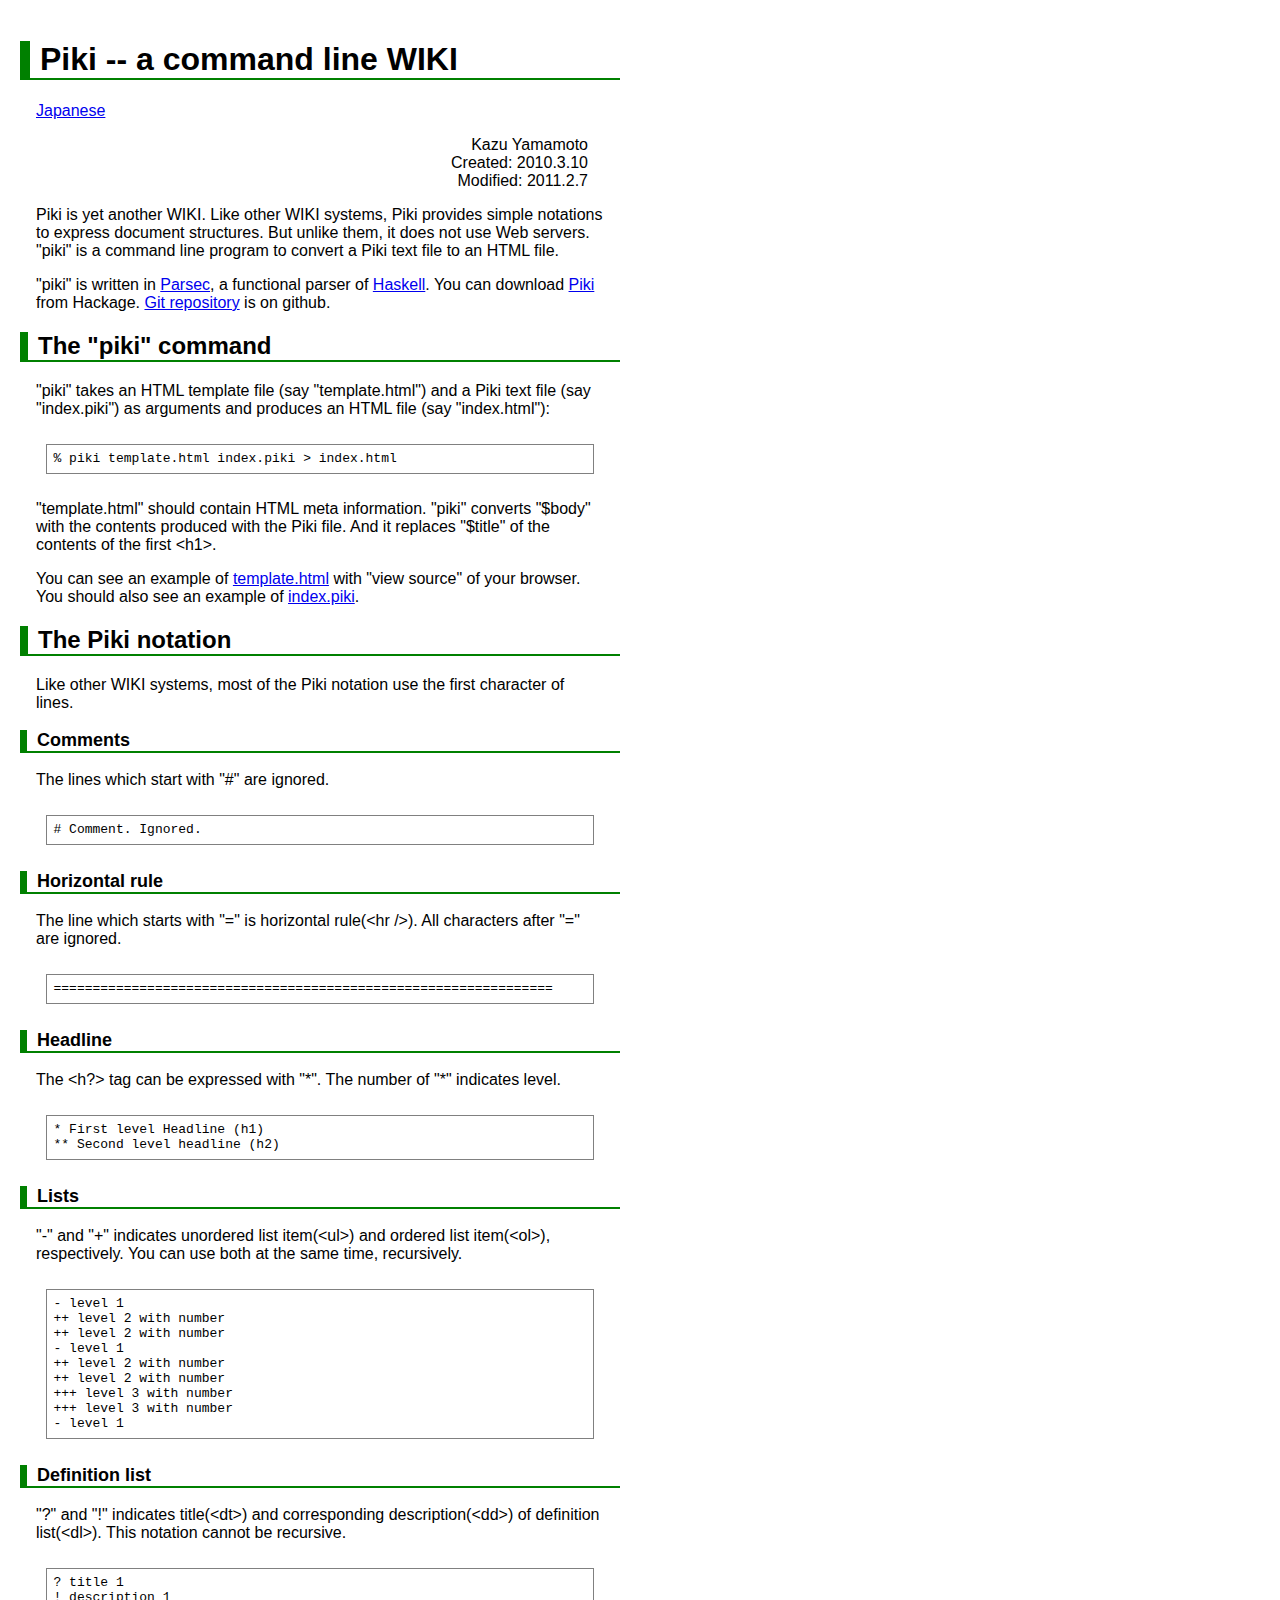
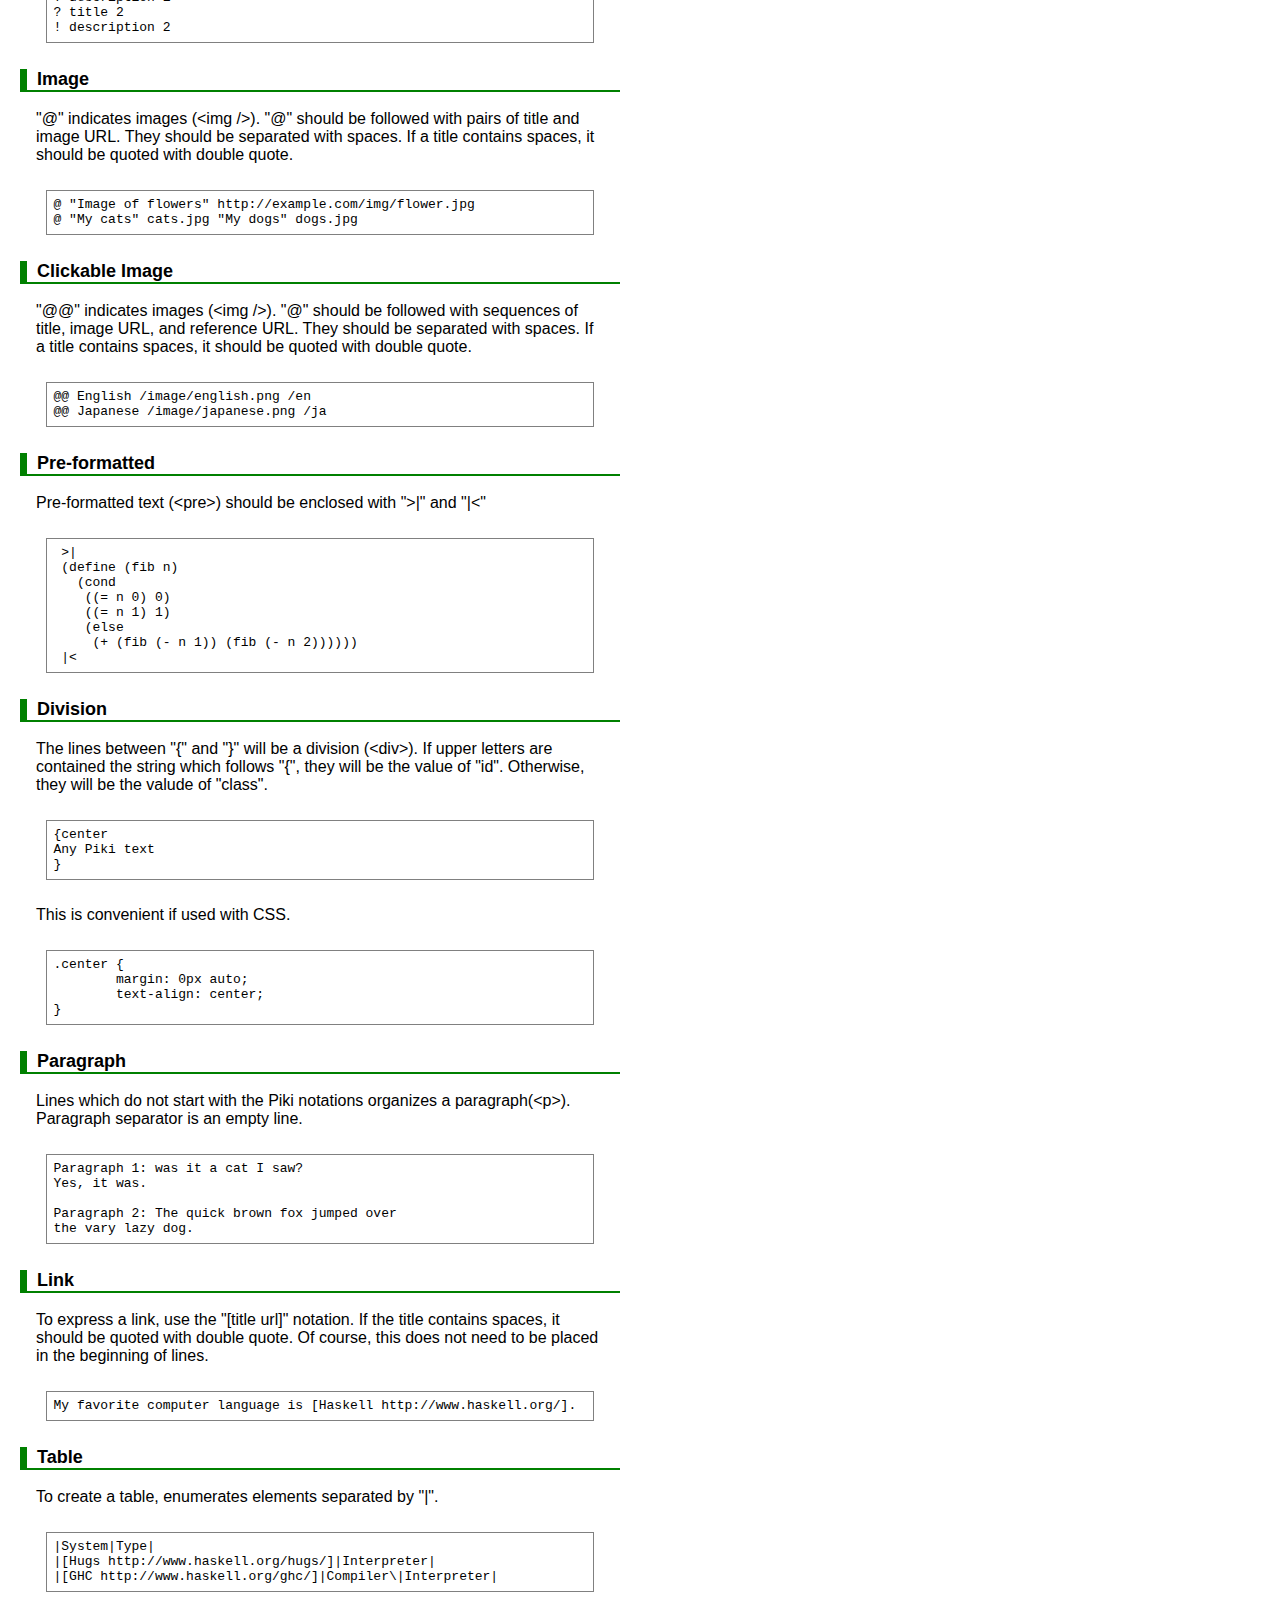
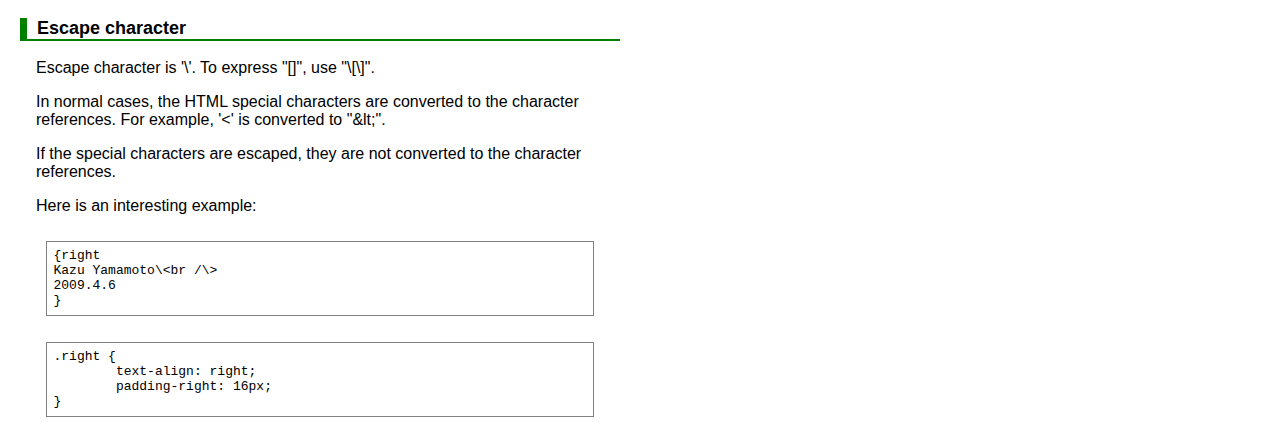
<file: doc/en/index.html>
<!DOCTYPE html>
<html>
<head>
<meta charset="UTF-8" />
<link rel="stylesheet" href="default.css" media="all" />
<title>Piki -- a command line WIKI</title>
</head>
<body>
<div id="main">
<h1>Piki -- a command line WIKI</h1>
<p><a href="../ja/">Japanese</a></p>
<div class="right">
<p>Kazu Yamamoto<br />
Created: 2010.3.10<br />
Modified: 2011.2.7</p>
</div>
<p>Piki is yet another WIKI. Like other WIKI systems, Piki provides
simple notations to express document structures. But unlike them,
it does not use Web servers.
&quot;piki&quot; is a command line program to convert a Piki text file to
an HTML file.</p>
<p>&quot;piki&quot; is written in
<a href="http://research.microsoft.com/en-us/um/people/daan/parsec.html">Parsec</a>,
a functional parser of <a href="http://www.haskell.org">Haskell</a>.
You can download <a href="http://hackage.haskell.org/package/piki">Piki</a> from Hackage.
<a href="http://github.com/kazu-yamamoto/piki">Git repository</a> is on github.</p>
<h2>The &quot;piki&quot; command</h2>
<p>&quot;piki&quot; takes an HTML template file (say &quot;template.html&quot;) and a Piki
text file (say &quot;index.piki&quot;) as arguments and produces an HTML file
(say &quot;index.html&quot;):</p>
<pre>
% piki template.html index.piki &gt; index.html
</pre>
<p>&quot;template.html&quot; should contain HTML meta information. &quot;piki&quot; converts
&quot;$body&quot; with the contents produced with the Piki file. And it
replaces &quot;$title&quot; of the contents of the first &lt;h1&gt;.</p>
<p>You can see an example of <a href="template.html">template.html</a> with
&quot;view source&quot; of your browser. You should also see
an example of <a href="index.piki">index.piki</a>.</p>
<h2>The Piki notation</h2>
<p>Like other WIKI systems, most of the Piki notation use the first character
of lines.</p>
<h3>Comments</h3>
<p>The lines which start with &quot;#&quot; are ignored.</p>
<pre>
# Comment. Ignored.
</pre>
<h3>Horizontal rule</h3>
<p>The line which starts with &quot;=&quot; is horizontal rule(&lt;hr /&gt;).
All characters after &quot;=&quot; are ignored.</p>
<pre>
================================================================
</pre>
<h3>Headline</h3>
<p>The &lt;h?&gt; tag can be expressed with &quot;*&quot;. The number of &quot;*&quot; indicates
level.</p>
<pre>
* First level Headline (h1)
** Second level headline (h2)
</pre>
<h3>Lists</h3>
<p>&quot;-&quot; and &quot;+&quot; indicates unordered list item(&lt;ul&gt;) and ordered list
item(&lt;ol&gt;), respectively. You can use both at the same time,
recursively.</p>
<pre>
- level 1
++ level 2 with number
++ level 2 with number
- level 1
++ level 2 with number
++ level 2 with number
+++ level 3 with number
+++ level 3 with number
- level 1
</pre>
<h3>Definition list</h3>
<p>&quot;?&quot; and &quot;!&quot; indicates title(&lt;dt&gt;) and corresponding description(&lt;dd&gt;)
of definition list(&lt;dl&gt;). This notation cannot be recursive.</p>
<pre>
? title 1
! description 1
? title 2
! description 2
</pre>
<h3>Image</h3>
<p>&quot;@&quot; indicates images (&lt;img /&gt;). &quot;@&quot; should be followed with
pairs of title and image URL. They should be separated with spaces. If a title
contains spaces, it should be quoted with double quote.</p>
<pre>
@ &quot;Image of flowers&quot; http://example.com/img/flower.jpg
@ &quot;My cats&quot; cats.jpg &quot;My dogs&quot; dogs.jpg
</pre>
<h3>Clickable Image</h3>
<p>&quot;@@&quot; indicates images (&lt;img /&gt;). &quot;@&quot; should be followed with
sequences of title, image URL, and reference URL.
They should be separated with spaces. If a title
contains spaces, it should be quoted with double quote.</p>
<pre>
@@ English /image/english.png /en
@@ Japanese /image/japanese.png /ja
</pre>
<h3>Pre-formatted</h3>
<p>Pre-formatted text (&lt;pre&gt;) should be enclosed with &quot;&gt;|&quot; and &quot;|&lt;&quot;</p>
<pre>
 &gt;|
 (define (fib n) 
   (cond
    ((= n 0) 0)
    ((= n 1) 1)
    (else
     (+ (fib (- n 1)) (fib (- n 2))))))
 |&lt;
</pre>
<h3>Division</h3>
<p>The lines between &quot;{&quot; and &quot;}&quot; will be a division (&lt;div&gt;). If upper
letters are contained the string which follows &quot;{&quot;,
they will be the value of &quot;id&quot;. Otherwise,
they will be the valude of &quot;class&quot;.</p>
<pre>
{center
Any Piki text
}
</pre>
<p>This is convenient if used with CSS.</p>
<pre>
.center {
        margin: 0px auto;
        text-align: center;
}
</pre>
<h3>Paragraph</h3>
<p>Lines which do not start with the Piki notations organizes a paragraph(&lt;p&gt;).
Paragraph separator is an empty line.</p>
<pre>
Paragraph 1: was it a cat I saw?
Yes, it was.

Paragraph 2: The quick brown fox jumped over
the vary lazy dog.
</pre>
<h3>Link</h3>
<p>To express a link, use the &quot;[title url]&quot; notation.
If the title contains spaces, it should be quoted with double quote.
Of course, this does not need to be placed in the beginning of lines.</p>
<pre>
My favorite computer language is [Haskell http://www.haskell.org/].
</pre>
<h3>Table</h3>
<p>To create a table, enumerates elements separated by &quot;|&quot;.</p>
<pre>
|System|Type|
|[Hugs http://www.haskell.org/hugs/]|Interpreter|
|[GHC http://www.haskell.org/ghc/]|Compiler\|Interpreter|
</pre>
<h3>Escape character</h3>
<p>Escape character is '\'. To express &quot;[]&quot;, use &quot;\[\]&quot;.</p>
<p>In normal cases, the HTML special characters are converted to
the character references. For example, '&lt;' is converted to &quot;&amp;lt;&quot;.</p>
<p>If the special characters are escaped, they are not
converted to the character references.</p>
<p>Here is an interesting example:</p>
<pre>
{right
Kazu Yamamoto\&lt;br /\&gt;
2009.4.6
}
</pre>
<pre>
.right {
        text-align: right;
        padding-right: 16px;
}
</pre>
</div>
</body>
</html>
</file>
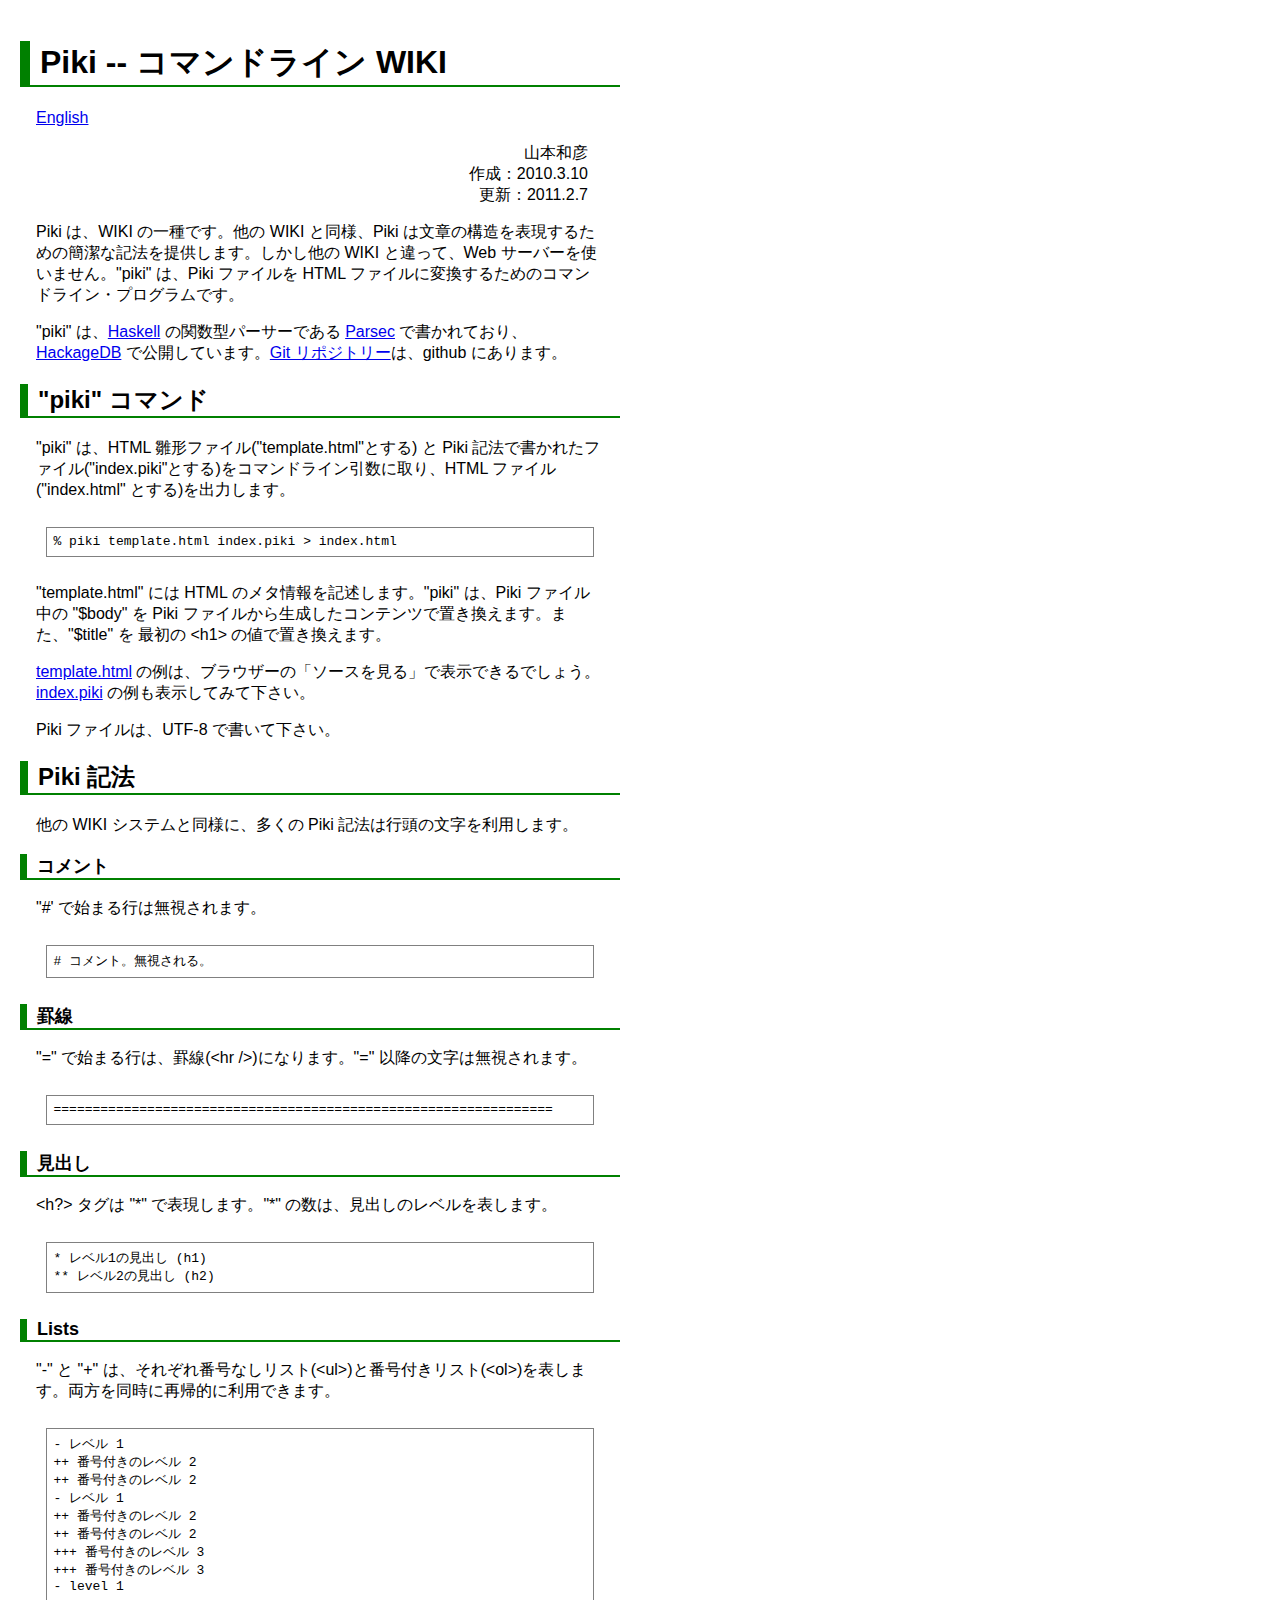
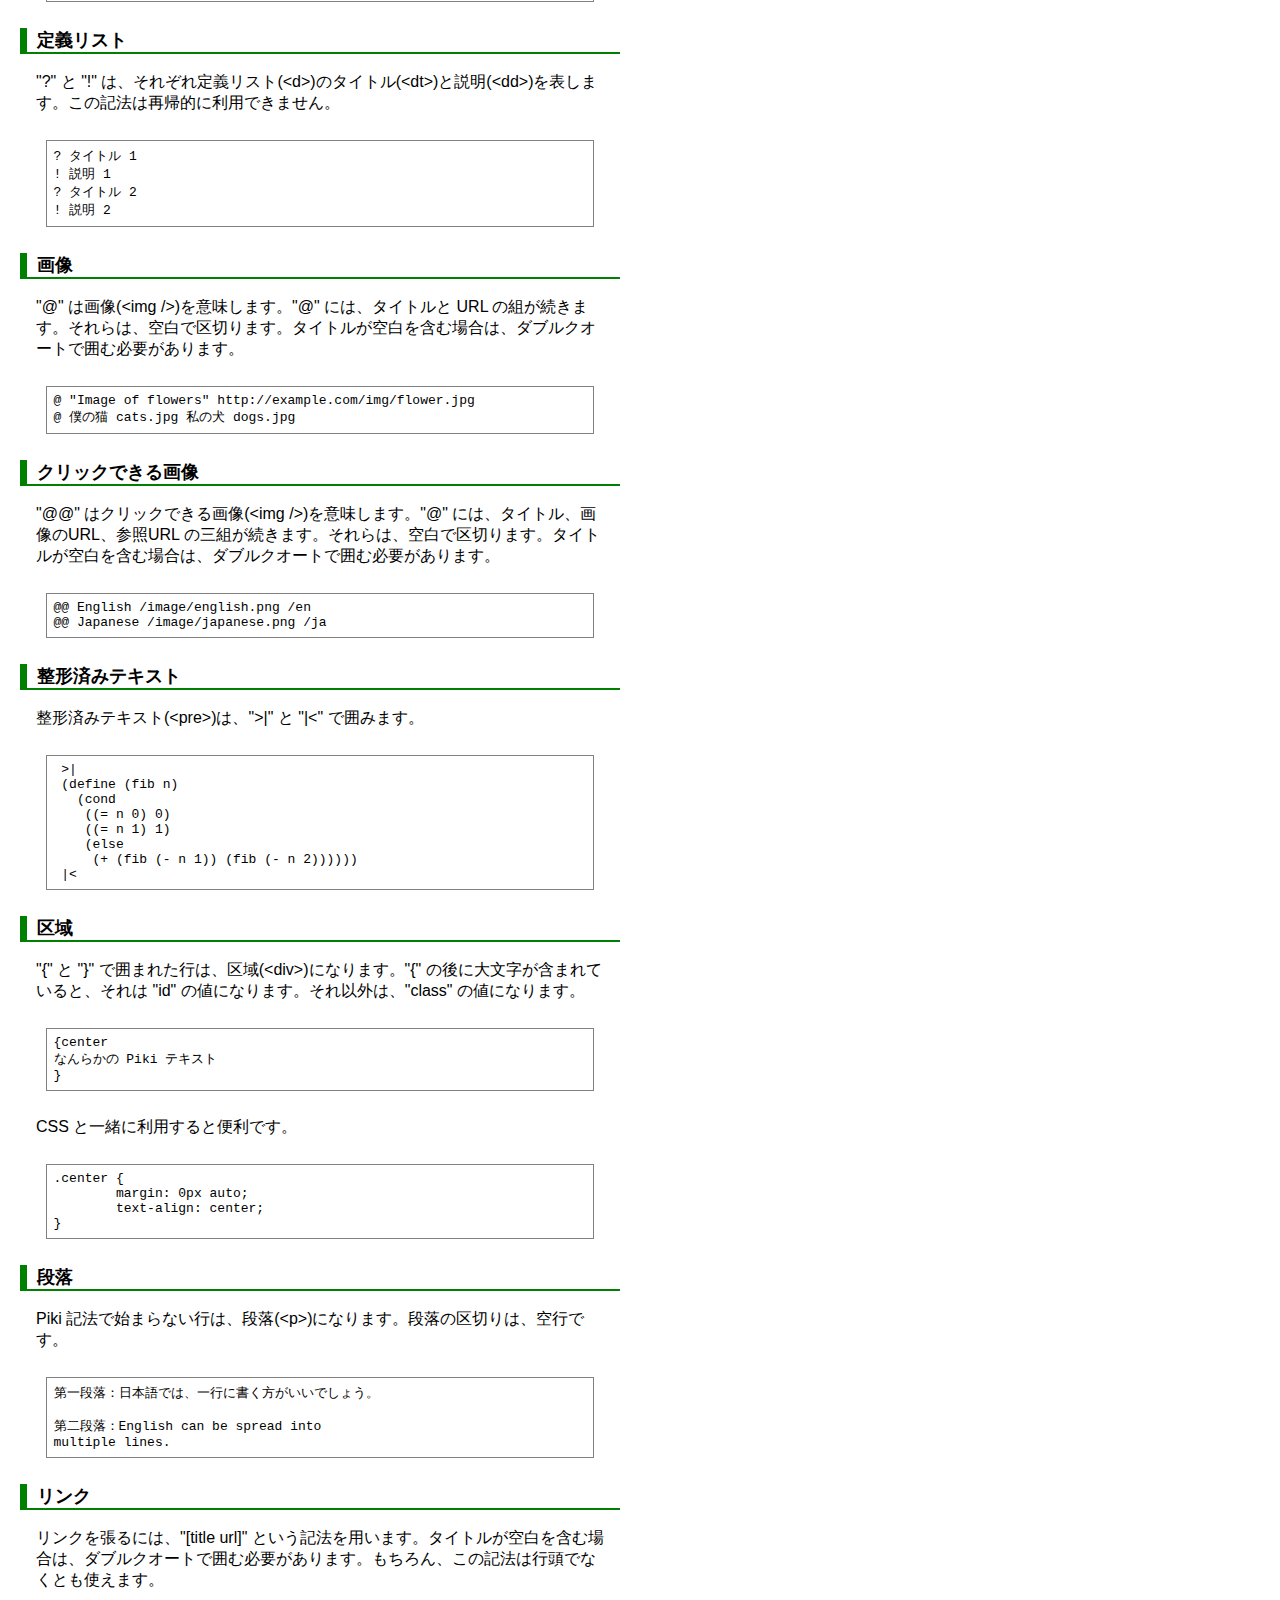
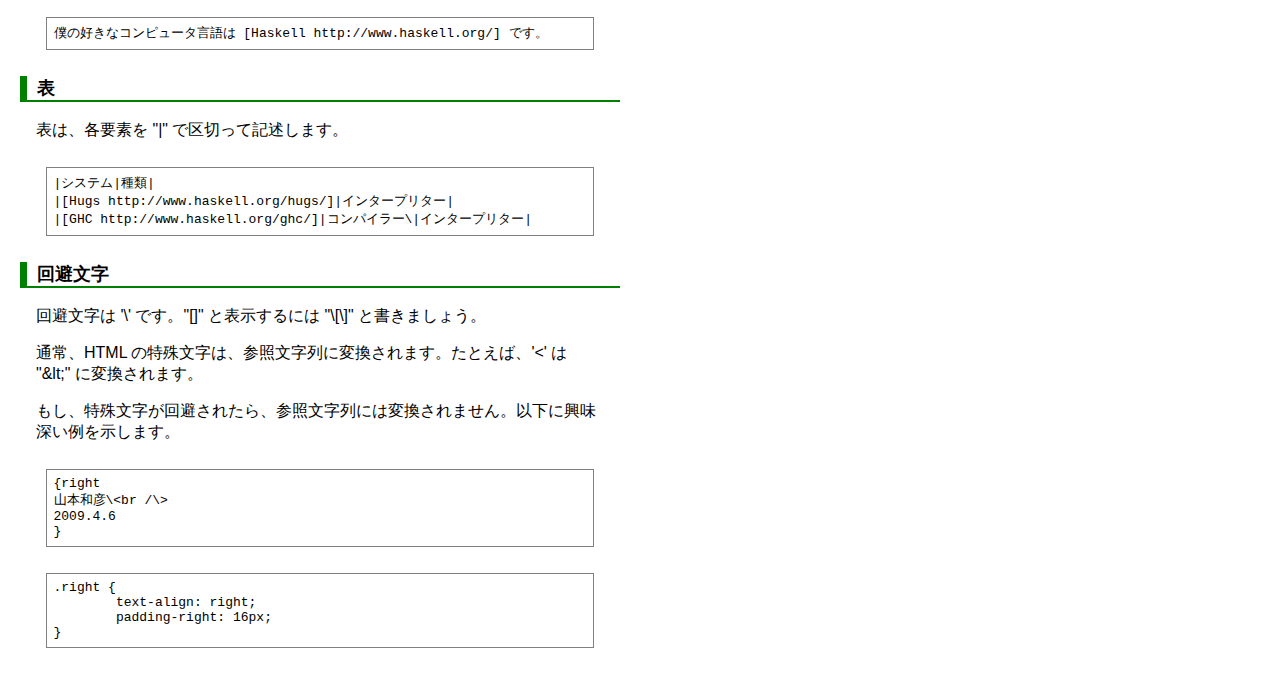
<file: doc/ja/index.html>
<!DOCTYPE html>
<html>
<head>
<meta charset="UTF-8" />
<link rel="stylesheet" href="default.css" media="all" />
<title>Piki -- コマンドライン WIKI</title>
</head>
<body>
<div id="main">
<h1>Piki -- コマンドライン WIKI</h1>
<p><a href="../en/">English</a></p>
<div class="right">
<p>山本和彦<br />
作成：2010.3.10<br />
更新：2011.2.7</p>
</div>
<p>Piki は、WIKI の一種です。他の WIKI と同様、Piki は文章の構造を表現するための簡潔な記法を提供します。しかし他の WIKI と違って、Web サーバーを使いません。&quot;piki&quot; は、Piki ファイルを HTML ファイルに変換するためのコマンドライン・プログラムです。</p>
<p>&quot;piki&quot; は、<a href="http://www.haskell.org">Haskell</a> の関数型パーサーである <a href="http://research.microsoft.com/en-us/um/people/daan/parsec.html">Parsec</a> で書かれており、<a href="http://hackage.haskell.org/package/piki">HackageDB</a> で公開しています。<a href="http://github.com/kazu-yamamoto/piki">Git リポジトリー</a>は、github にあります。</p>
<h2>&quot;piki&quot; コマンド</h2>
<p>&quot;piki&quot; は、HTML 雛形ファイル(&quot;template.html&quot;とする) と Piki 記法で書かれたファイル(&quot;index.piki&quot;とする)をコマンドライン引数に取り、HTML ファイル(&quot;index.html&quot; とする)を出力します。</p>
<pre>
% piki template.html index.piki &gt; index.html
</pre>
<p>&quot;template.html&quot; には HTML のメタ情報を記述します。&quot;piki&quot; は、Piki ファイル中の &quot;$body&quot; を Piki ファイルから生成したコンテンツで置き換えます。また、&quot;$title&quot; を 最初の &lt;h1&gt; の値で置き換えます。</p>
<p><a href="template.html">template.html</a> の例は、ブラウザーの「ソースを見る」で表示できるでしょう。<a href="index.piki">index.piki</a> の例も表示してみて下さい。</p>
<p>Piki ファイルは、UTF-8 で書いて下さい。</p>
<h2>Piki 記法</h2>
<p>他の WIKI システムと同様に、多くの Piki 記法は行頭の文字を利用します。</p>
<h3>コメント</h3>
<p>&quot;#' で始まる行は無視されます。</p>
<pre>
# コメント。無視される。
</pre>
<h3>罫線</h3>
<p>&quot;=&quot; で始まる行は、罫線(&lt;hr /&gt;)になります。&quot;=&quot; 以降の文字は無視されます。</p>
<pre>
================================================================
</pre>
<h3>見出し</h3>
<p>&lt;h?&gt; タグは &quot;*&quot; で表現します。&quot;*&quot; の数は、見出しのレベルを表します。</p>
<pre>
* レベル1の見出し (h1)
** レベル2の見出し (h2)
</pre>
<h3>Lists</h3>
<p>&quot;-&quot; と &quot;+&quot; は、それぞれ番号なしリスト(&lt;ul&gt;)と番号付きリスト(&lt;ol&gt;)を表します。両方を同時に再帰的に利用できます。</p>
<pre>
- レベル 1
++ 番号付きのレベル 2
++ 番号付きのレベル 2
- レベル 1
++ 番号付きのレベル 2
++ 番号付きのレベル 2
+++ 番号付きのレベル 3
+++ 番号付きのレベル 3
- level 1
</pre>
<h3>定義リスト</h3>
<p>&quot;?&quot; と &quot;!&quot; は、それぞれ定義リスト(&lt;d&gt;)のタイトル(&lt;dt&gt;)と説明(&lt;dd&gt;)を表します。この記法は再帰的に利用できません。</p>
<pre>
? タイトル 1
! 説明 1
? タイトル 2
! 説明 2
</pre>
<h3>画像</h3>
<p>&quot;@&quot; は画像(&lt;img /&gt;)を意味します。&quot;@&quot; には、タイトルと URL の組が続きます。それらは、空白で区切ります。タイトルが空白を含む場合は、ダブルクオートで囲む必要があります。</p>
<pre>
@ &quot;Image of flowers&quot; http://example.com/img/flower.jpg
@ 僕の猫 cats.jpg 私の犬 dogs.jpg
</pre>
<h3>クリックできる画像</h3>
<p>&quot;@@&quot; はクリックできる画像(&lt;img /&gt;)を意味します。&quot;@&quot; には、タイトル、画像のURL、参照URL の三組が続きます。それらは、空白で区切ります。タイトルが空白を含む場合は、ダブルクオートで囲む必要があります。</p>
<pre>
@@ English /image/english.png /en
@@ Japanese /image/japanese.png /ja
</pre>
<h3>整形済みテキスト</h3>
<p>整形済みテキスト(&lt;pre&gt;)は、&quot;&gt;|&quot; と &quot;|&lt;&quot; で囲みます。</p>
<pre>
 &gt;|
 (define (fib n) 
   (cond
    ((= n 0) 0)
    ((= n 1) 1)
    (else
     (+ (fib (- n 1)) (fib (- n 2))))))
 |&lt;
</pre>
<h3>区域</h3>
<p>&quot;{&quot; と &quot;}&quot; で囲まれた行は、区域(&lt;div&gt;)になります。&quot;{&quot; の後に大文字が含まれていると、それは &quot;id&quot; の値になります。それ以外は、&quot;class&quot; の値になります。</p>
<pre>
{center
なんらかの Piki テキスト
}
</pre>
<p>CSS と一緒に利用すると便利です。</p>
<pre>
.center {
        margin: 0px auto;
        text-align: center;
}
</pre>
<h3>段落</h3>
<p>Piki 記法で始まらない行は、段落(&lt;p&gt;)になります。段落の区切りは、空行です。</p>
<pre>
第一段落：日本語では、一行に書く方がいいでしょう。

第二段落：English can be spread into 
multiple lines.
</pre>
<h3>リンク</h3>
<p>リンクを張るには、&quot;[title url]&quot; という記法を用います。タイトルが空白を含む場合は、ダブルクオートで囲む必要があります。もちろん、この記法は行頭でなくとも使えます。</p>
<pre>
僕の好きなコンピュータ言語は [Haskell http://www.haskell.org/] です。
</pre>
<h3>表</h3>
<p>表は、各要素を &quot;|&quot; で区切って記述します。</p>
<pre>
|システム|種類|
|[Hugs http://www.haskell.org/hugs/]|インタープリター|
|[GHC http://www.haskell.org/ghc/]|コンパイラー\|インタープリター|
</pre>
<h3>回避文字</h3>
<p>回避文字は '\' です。&quot;[]&quot; と表示するには &quot;\[\]&quot; と書きましょう。</p>
<p>通常、HTML の特殊文字は、参照文字列に変換されます。たとえば、'&lt;' は &quot;&amp;lt;&quot; に変換されます。</p>
<p>もし、特殊文字が回避されたら、参照文字列には変換されません。以下に興味深い例を示します。</p>
<pre>
{right
山本和彦\&lt;br /\&gt;
2009.4.6
}
</pre>
<pre>
.right {
        text-align: right;
        padding-right: 16px;
}
</pre>
</div>
</body>
</html>
</file>
<file: doc/en/default.css>
#main {
	position: absolute;
	top: 0px;
	left: 20px;
	margin-top: 20px;
	margin-left: 0px;
	width: 600px;
        font-family: sans-serif;
}

h1 {
	border-bottom: solid 2px green;
	border-left: solid 10px green;
	padding: 0px 0px 0px 10px;
	font-size: huge;
}

h2 {
	border-bottom: solid 2px green;
	border-left: solid 8px green;
	padding: 0px 0px 0px 10px;
	font-size: x-large;
}

h3 {
	border-bottom: solid 2px green;
	border-left: solid 7px green;
	padding: 0px 0px 0px 10px;
	font-size: large;
}

p {
	margin-left: 16px;
	margin-right: 16px;
}

dl {
	font-size: small;
	padding-left: 30px;
	padding-right: 30px;
}

dt {
	font-size: small;
	padding-left: 16px;
}

pre {
    border: 1px solid gray;
    padding: 0.5em;
    margin: 2em;
}

.right {
	text-align: right;
	padding-right: 16px;
}
</file>
<file: doc/ja/default.css>
#main {
	position: absolute;
	top: 0px;
	left: 20px;
	margin-top: 20px;
	margin-left: 0px;
	width: 600px;
        font-family: sans-serif;
}

h1 {
	border-bottom: solid 2px green;
	border-left: solid 10px green;
	padding: 0px 0px 0px 10px;
	font-size: huge;
}

h2 {
	border-bottom: solid 2px green;
	border-left: solid 8px green;
	padding: 0px 0px 0px 10px;
	font-size: x-large;
}

h3 {
	border-bottom: solid 2px green;
	border-left: solid 7px green;
	padding: 0px 0px 0px 10px;
	font-size: large;
}

p {
	margin-left: 16px;
	margin-right: 16px;
}

dl {
	font-size: small;
	padding-left: 30px;
	padding-right: 30px;
}

dt {
	font-size: small;
	padding-left: 16px;
}

pre {
    border: 1px solid gray;
    padding: 0.5em;
    margin: 2em;
}

.right {
	text-align: right;
	padding-right: 16px;
}
</file>
